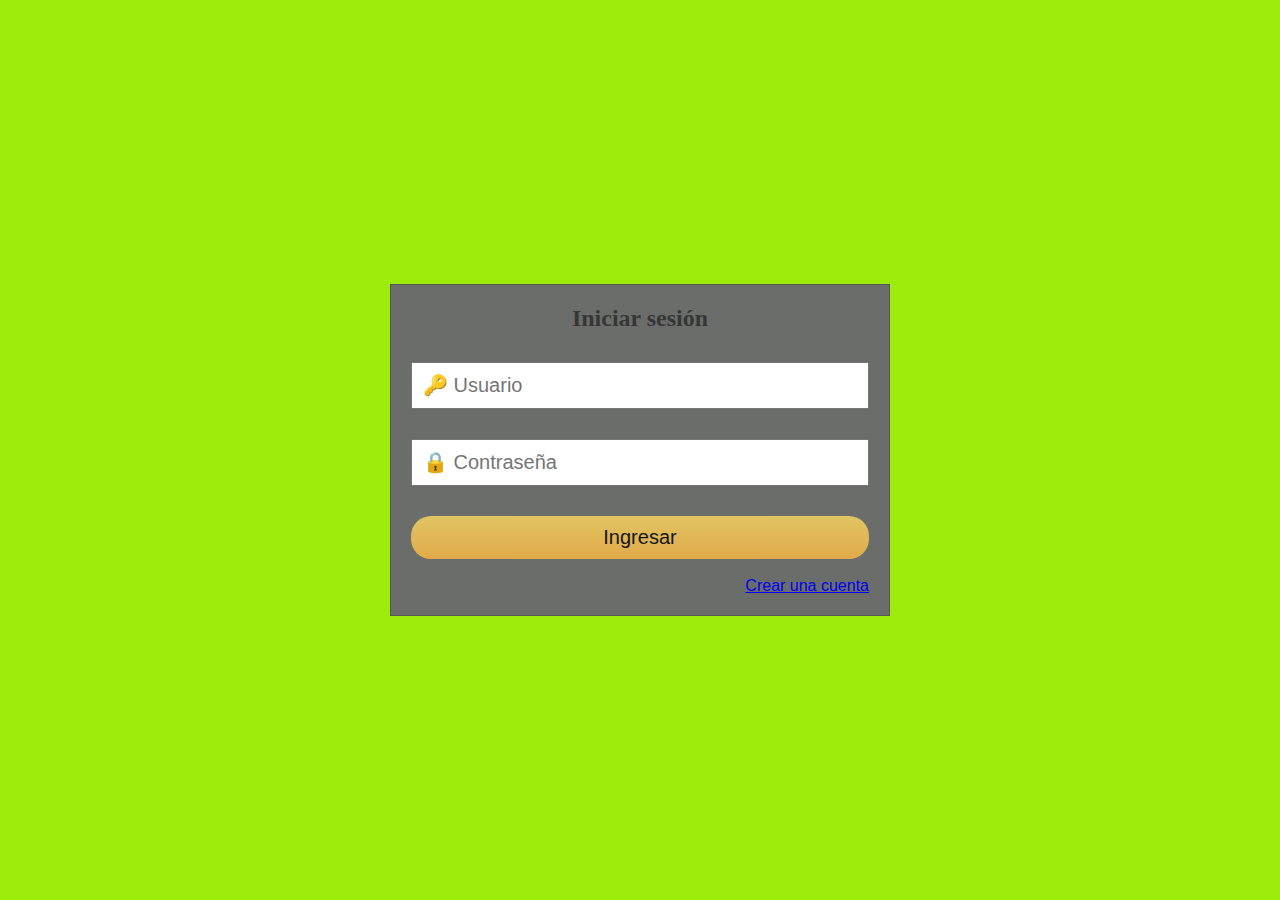
<file: index.htm>
<html>
<head>
<meta charset="UTF-8">
<title>Login</title>
<link rel="stylesheet" href="estilos.css">
</head>

<body>
<form action="login_registrar.php" method="POST">
<h2>Iniciar sesión</h2>
<input type="text" placeholder="&#128273; Usuario" name="usuario" required>
<input type="password" placeholder="&#128274; Contraseña" name="pass" required>
<input type="submit" value="Ingresar" name="btningresar">

<br>
<a href="registrar.htm" style="float:right">Crear una cuenta</a>

</form>
</body>
</html>
</file>
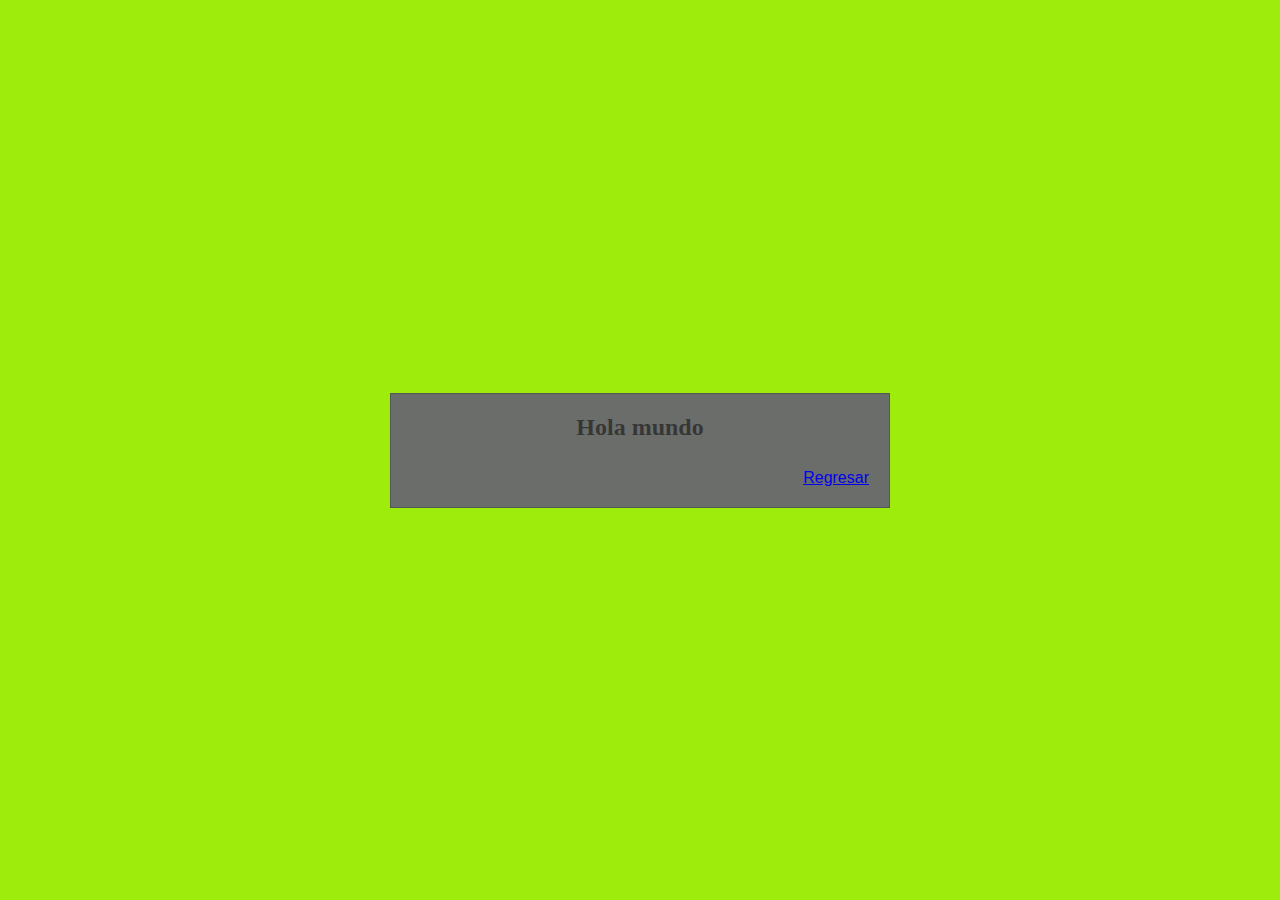
<file: principal.htm>
<html>

<head>
<meta charset="UTF-8">
<title>Principal</title>
<link rel="stylesheet" href="estilos.css">
</head>

<body>
<form>
<h2>Hola mundo</h2>
<br>
<a href="index.htm" style="float:right">Regresar</a>

</form>
</body>
</html>
</file>
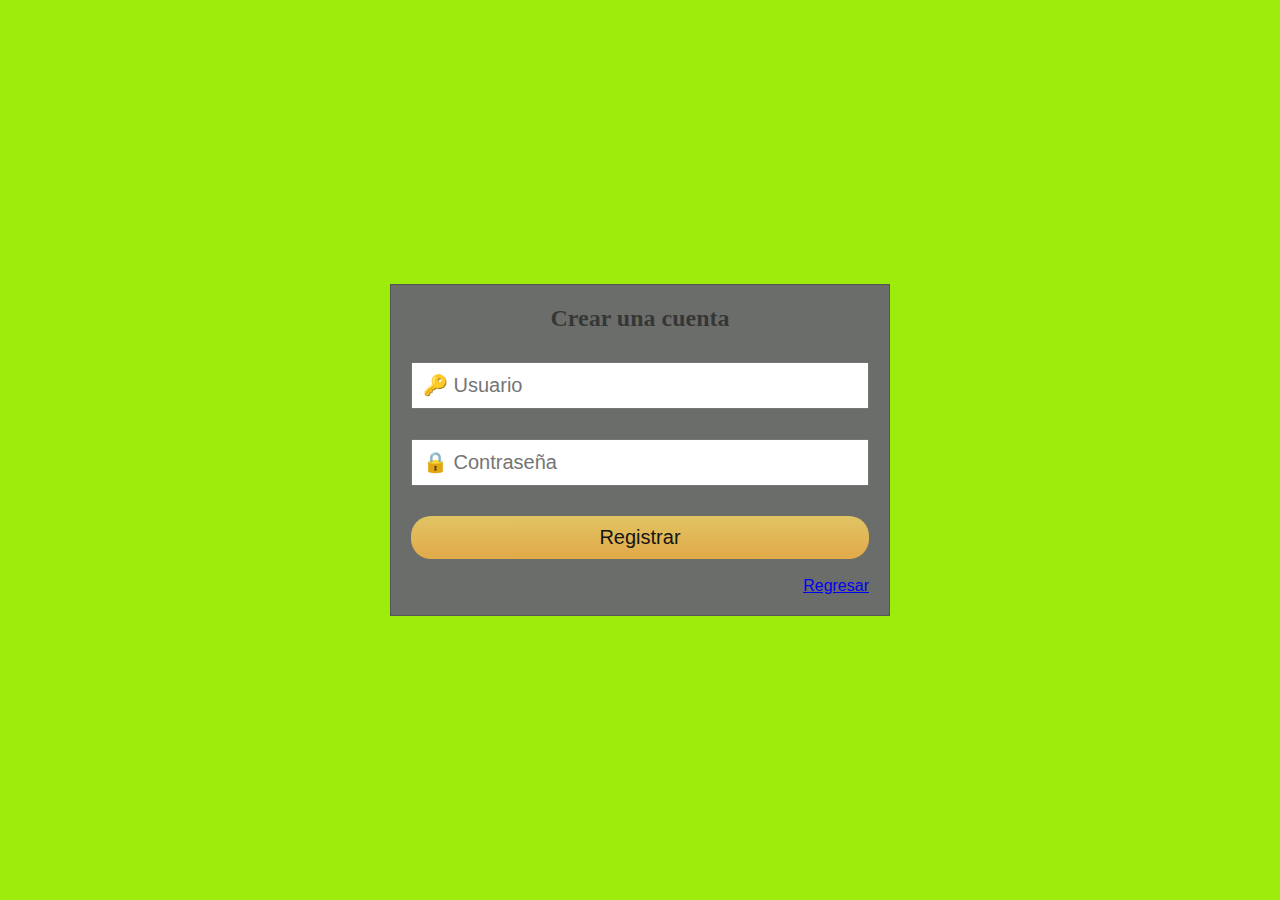
<file: registrar.htm>
<html>

<head>
<meta charset="UTF-8">
<title>Registrar</title>
<link rel="stylesheet" href="estilos.css">
</head>

<body>
<form action="login_registrar.php" method="POST">
<h2>Crear una cuenta</h2>
<input type="text" placeholder="&#128273; Usuario" name="usuario" required>
<input type="password" placeholder="&#128274; Contraseña" name="pass" required>
<input type="submit" value="Registrar" name="btnregistrar">

<br>
<a href="index.htm" style="float:right">Regresar</a>

</form>
</body>
</html>
</file>
<file: estilos.css>
* {
  margin: 0;
  padding: 0;
  font-family: sans-serif;
  box-sizing: border-box;
}

:focus {
  outline: none;
}

body {
  background: #9dec0b;
  display: flex;
  min-height: 100vh;
}

form {
  margin: auto;
  width: 50%;
  max-width: 500px;
  background: #6b6d6a;
  padding: 20px;
  border: 1px solid rgba(0, 0, 0, 0.2);
}

h2 {
  text-align: center;
  margin-bottom: 10px;
  color: rgba(0, 0, 0, 0.5);
  font-family: Arial Black;
}

input {
  display: block;
  padding: 10px;
  width: 100%;
  margin: 30px 0;
  font-size: 20px;
}

input[type="submit"] {
  background: linear-gradient(#FFDA63, #FFB940);
  border: 0;
  color: black;
  opacity: 0.8;
  cursor: pointer;
   font-family: Arial;
  border-radius: 20px;
  margin-bottom: 0;
}

input[type="submit"]:hover {
  opacity: 1;

  
}

input[type="submit"]:active {
  transform: scale(0.95);

}

@media (max-width:768px) {
  form {
    width: 100%;
  }
}

@media (max-width:480px) {
  form {
    width: 100%;
  }
}
</file>
